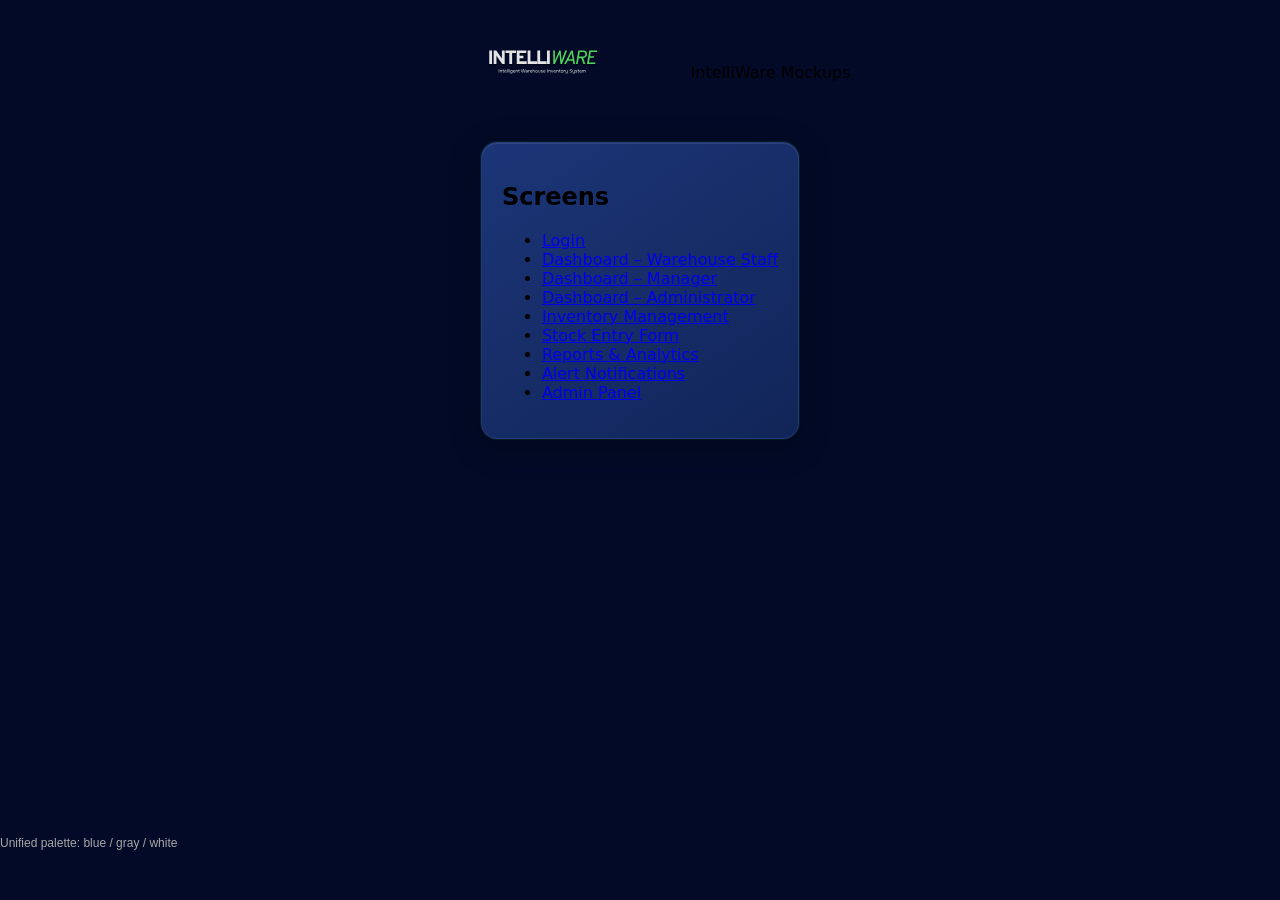
<file: mockups/index.html>
<!doctype html>
<html lang="en">
<head>
	<meta charset="utf-8">
	<meta name="viewport" content="width=device-width, initial-scale=1">
	<title>IntelliWare Mockups</title>
	<link rel="stylesheet" href="../assets/css/styles.css">
</head>
<body>
	<header class="header">
		<div class="brand">
			<img src="../img/logo.svg" alt="Logo" height="28">
			<span>IntelliWare Mockups</span>
		</div>
	</header>
	<main class="container">
		<div class="card">
			<h2>Screens</h2>
			<ul>
				<li><a href="login.html">Login</a></li>
				<li><a href="dashboard_staff.html">Dashboard – Warehouse Staff</a></li>
				<li><a href="dashboard_manager.html">Dashboard – Manager</a></li>
				<li><a href="dashboard_admin.html">Dashboard – Administrator</a></li>
				<li><a href="inventory.html">Inventory Management</a></li>
				<li><a href="stock_entry.html">Stock Entry Form</a></li>
				<li><a href="reports.html">Reports & Analytics</a></li>
				<li><a href="alerts.html">Alert Notifications</a></li>
				<li><a href="admin_panel.html">Admin Panel</a></li>
			</ul>
		</div>
	</main>
	<footer class="footer">Unified palette: blue / gray / white</footer>
</body>
</html>
</file>
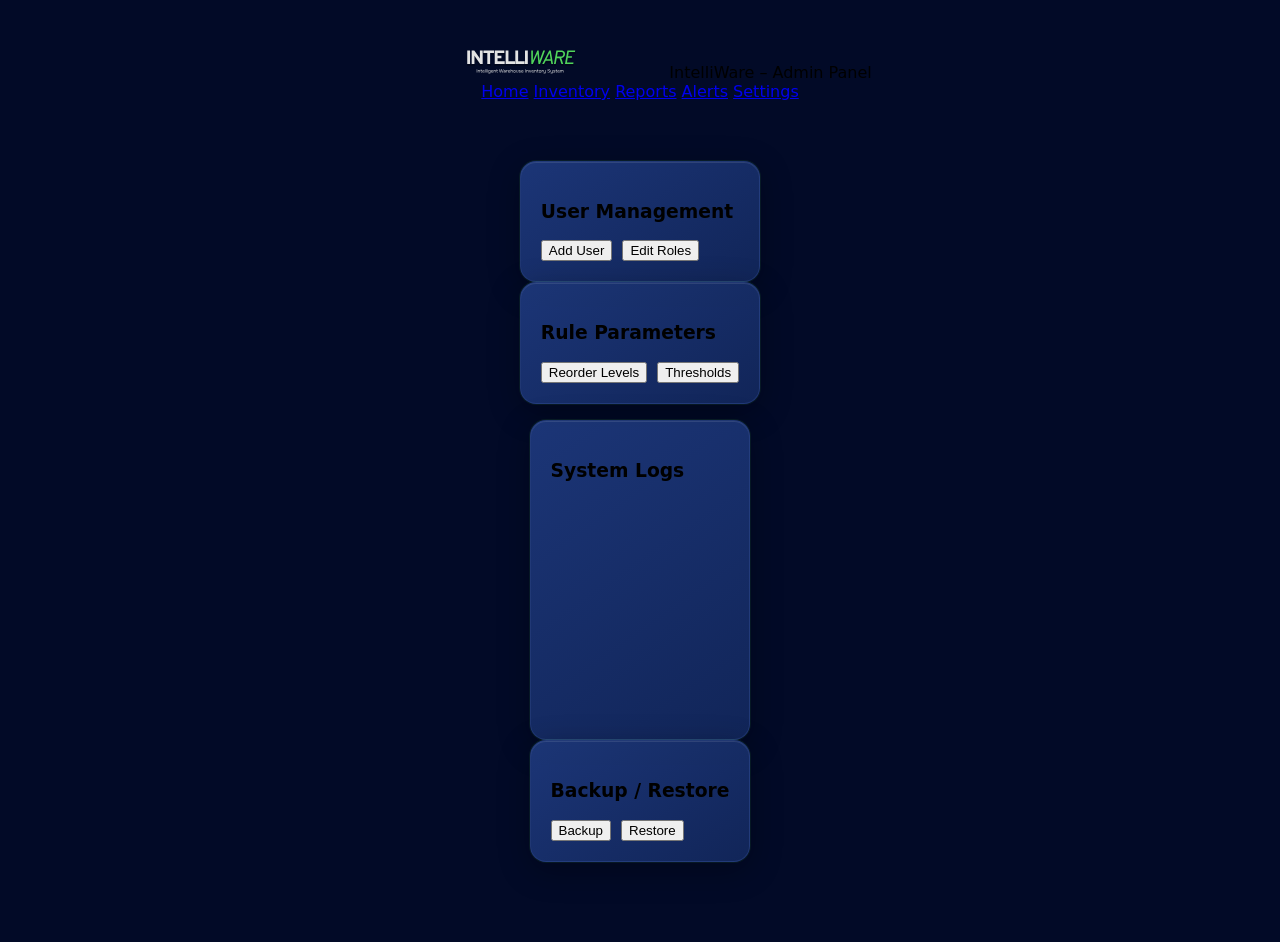
<file: mockups/admin_panel.html>
<!doctype html>
<html lang="en">
<head>
	<meta charset="utf-8">
	<meta name="viewport" content="width=device-width, initial-scale=1">
	<title>Admin Panel</title>
	<link rel="stylesheet" href="../assets/css/styles.css">
</head>
<body>
	<header class="header">
		<div class="brand">
			<img src="../img/logo.svg" alt="Logo" height="28">
			<span>IntelliWare – Admin Panel</span>
		</div>
		<nav class="nav">
			<a href="dashboard_admin.html">Home</a>
			<a href="#">Inventory</a>
			<a href="reports.html">Reports</a>
			<a href="alerts.html">Alerts</a>
			<a class="active" href="#">Settings</a>
		</nav>
	</header>
	<main class="container">
		<section class="grid-2">
			<div class="card">
				<h3>User Management</h3>
				<div style="display:flex; gap:10px;">
					<button class="button">Add User</button>
					<button class="button secondary">Edit Roles</button>
				</div>
			</div>
			<div class="card">
				<h3>Rule Parameters</h3>
				<div style="display:flex; gap:10px;">
					<button class="button">Reorder Levels</button>
					<button class="button secondary">Thresholds</button>
				</div>
			</div>
		</section>
		<section class="grid-2" style="margin-top:16px;">
			<div class="card"><h3>System Logs</h3><div style="height:220px;background:var(--gray-100);"></div></div>
			<div class="card"><h3>Backup / Restore</h3>
				<div style="display:flex; gap:10px;">
					<button class="button">Backup</button>
					<button class="button secondary">Restore</button>
				</div>
			</div>
		</section>
	</main>
</body>
</html>
</file>
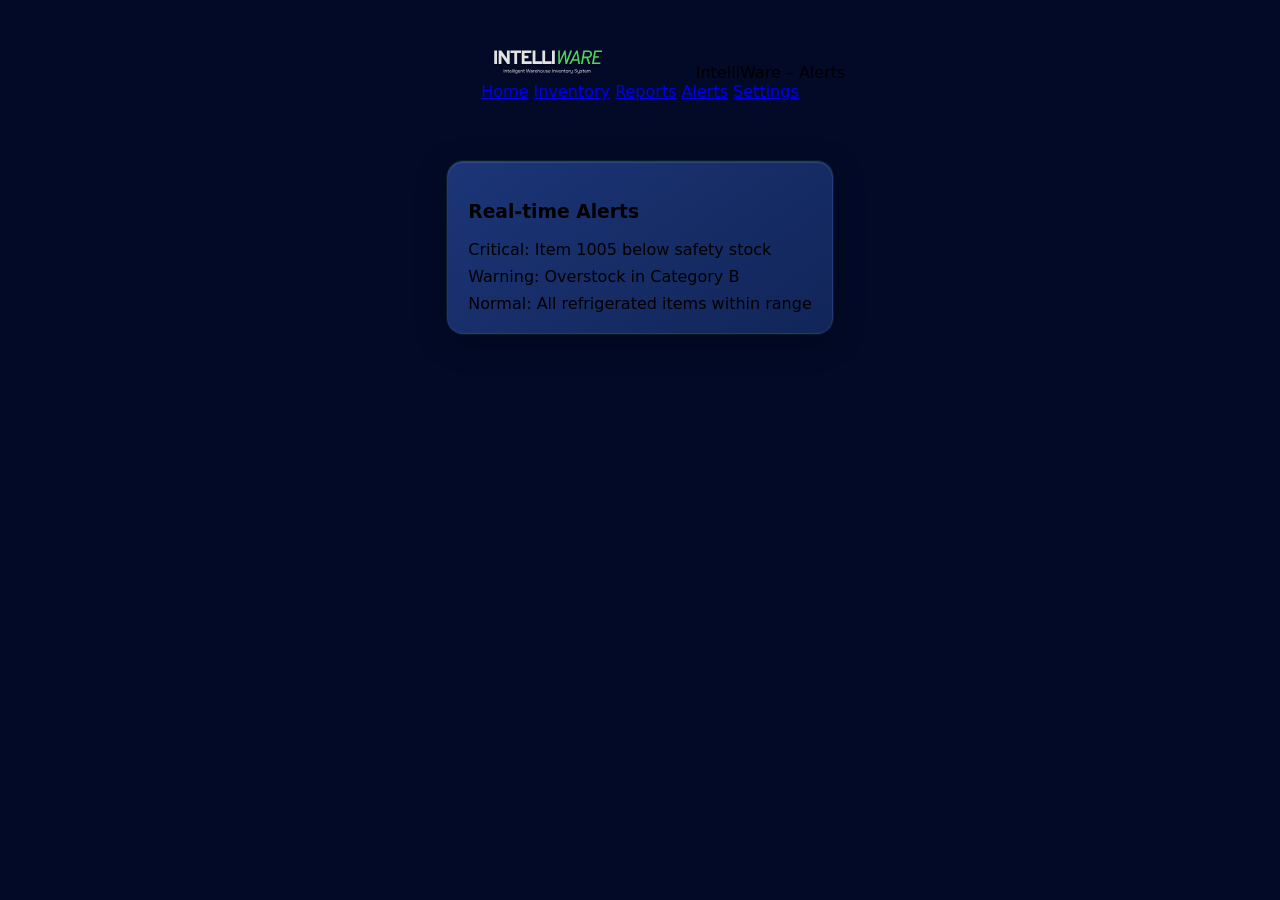
<file: mockups/alerts.html>
<!doctype html>
<html lang="en">
<head>
	<meta charset="utf-8">
	<meta name="viewport" content="width=device-width, initial-scale=1">
	<title>Alert Notifications</title>
	<link rel="stylesheet" href="../assets/css/styles.css">
</head>
<body>
	<header class="header">
		<div class="brand">
			<img src="../img/logo.svg" alt="Logo" height="28">
			<span>IntelliWare – Alerts</span>
		</div>
		<nav class="nav">
			<a href="dashboard_staff.html">Home</a>
			<a href="inventory.html">Inventory</a>
			<a href="reports.html">Reports</a>
			<a class="active" href="#">Alerts</a>
			<a href="#">Settings</a>
		</nav>
	</header>
	<main class="container">
		<div class="card">
			<h3>Real-time Alerts</h3>
			<div class="alert red">Critical: Item 1005 below safety stock</div>
			<div class="alert yellow" style="margin-top:8px;">Warning: Overstock in Category B</div>
			<div class="alert green" style="margin-top:8px;">Normal: All refrigerated items within range</div>
		</div>
	</main>
</body>
</html>
</file>
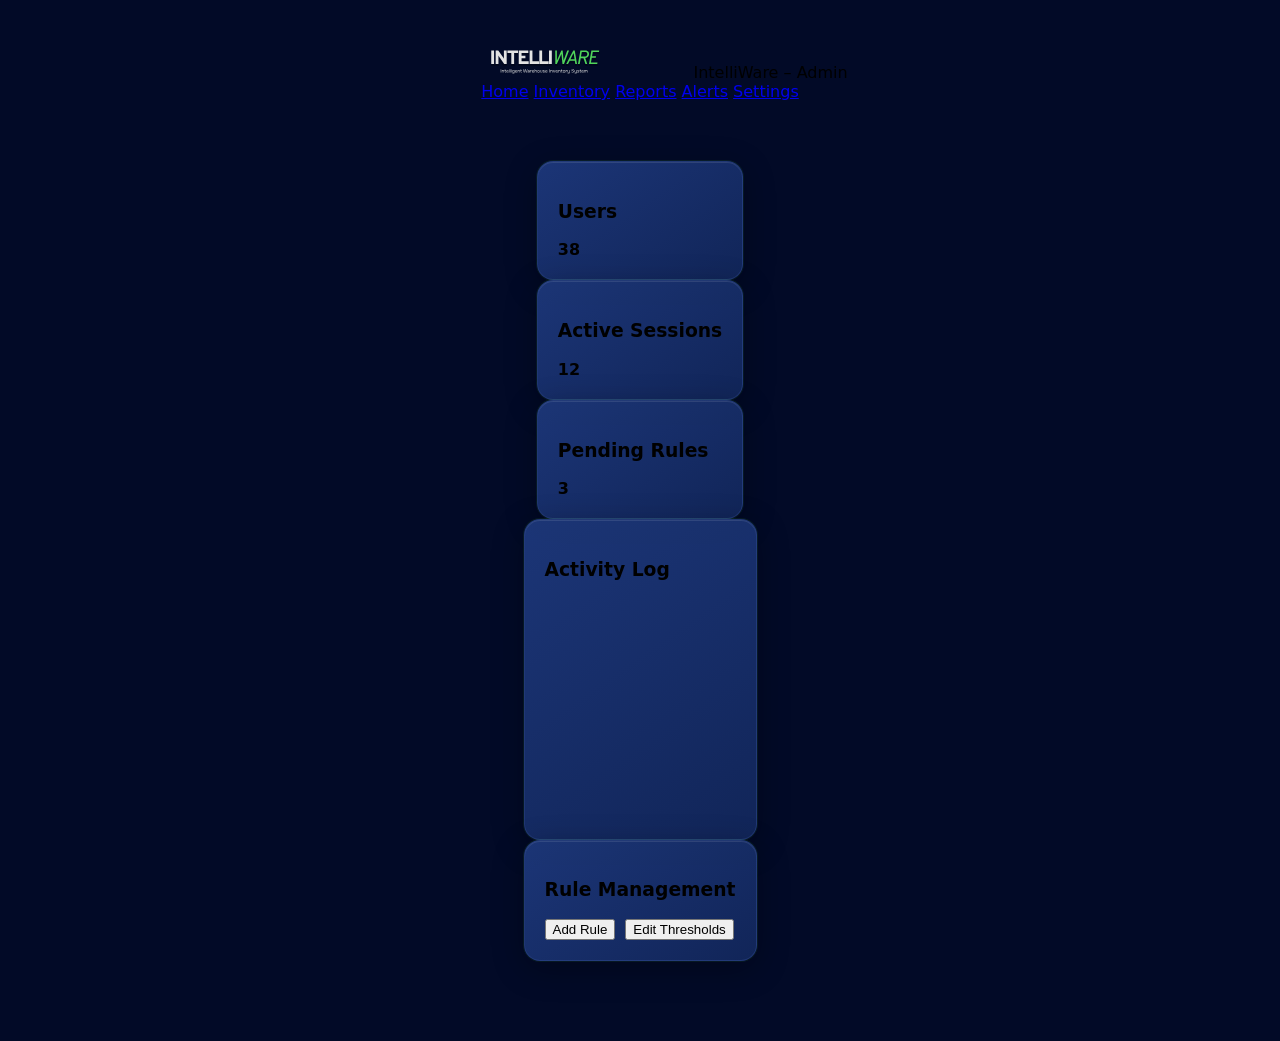
<file: mockups/dashboard_admin.html>
<!doctype html>
<html lang="en">
<head>
	<meta charset="utf-8">
	<meta name="viewport" content="width=device-width, initial-scale=1">
	<title>Dashboard – Admin</title>
	<link rel="stylesheet" href="../assets/css/styles.css">
</head>
<body>
	<header class="header">
		<div class="brand">
			<img src="../img/logo.svg" alt="Logo" height="28">
			<span>IntelliWare – Admin</span>
		</div>
		<nav class="nav">
			<a class="active" href="#">Home</a>
			<a href="#">Inventory</a>
			<a href="#">Reports</a>
			<a href="#">Alerts</a>
			<a href="#">Settings</a>
		</nav>
	</header>
	<main class="container">
		<section class="kpis">
			<div class="card"><h3>Users</h3><strong>38</strong></div>
			<div class="card"><h3>Active Sessions</h3><strong>12</strong></div>
			<div class="card"><h3>Pending Rules</h3><strong>3</strong></div>
		</section>
		<section class="grid-2">
			<div class="card"><h3>Activity Log</h3><div style="height:220px;background:var(--gray-100);"></div></div>
			<div class="card"><h3>Rule Management</h3>
				<div style="display:flex; gap:10px; flex-wrap:wrap;">
					<button class="button">Add Rule</button>
					<button class="button secondary">Edit Thresholds</button>
				</div>
			</div>
		</section>
	</main>
</body>
</html>
</file>
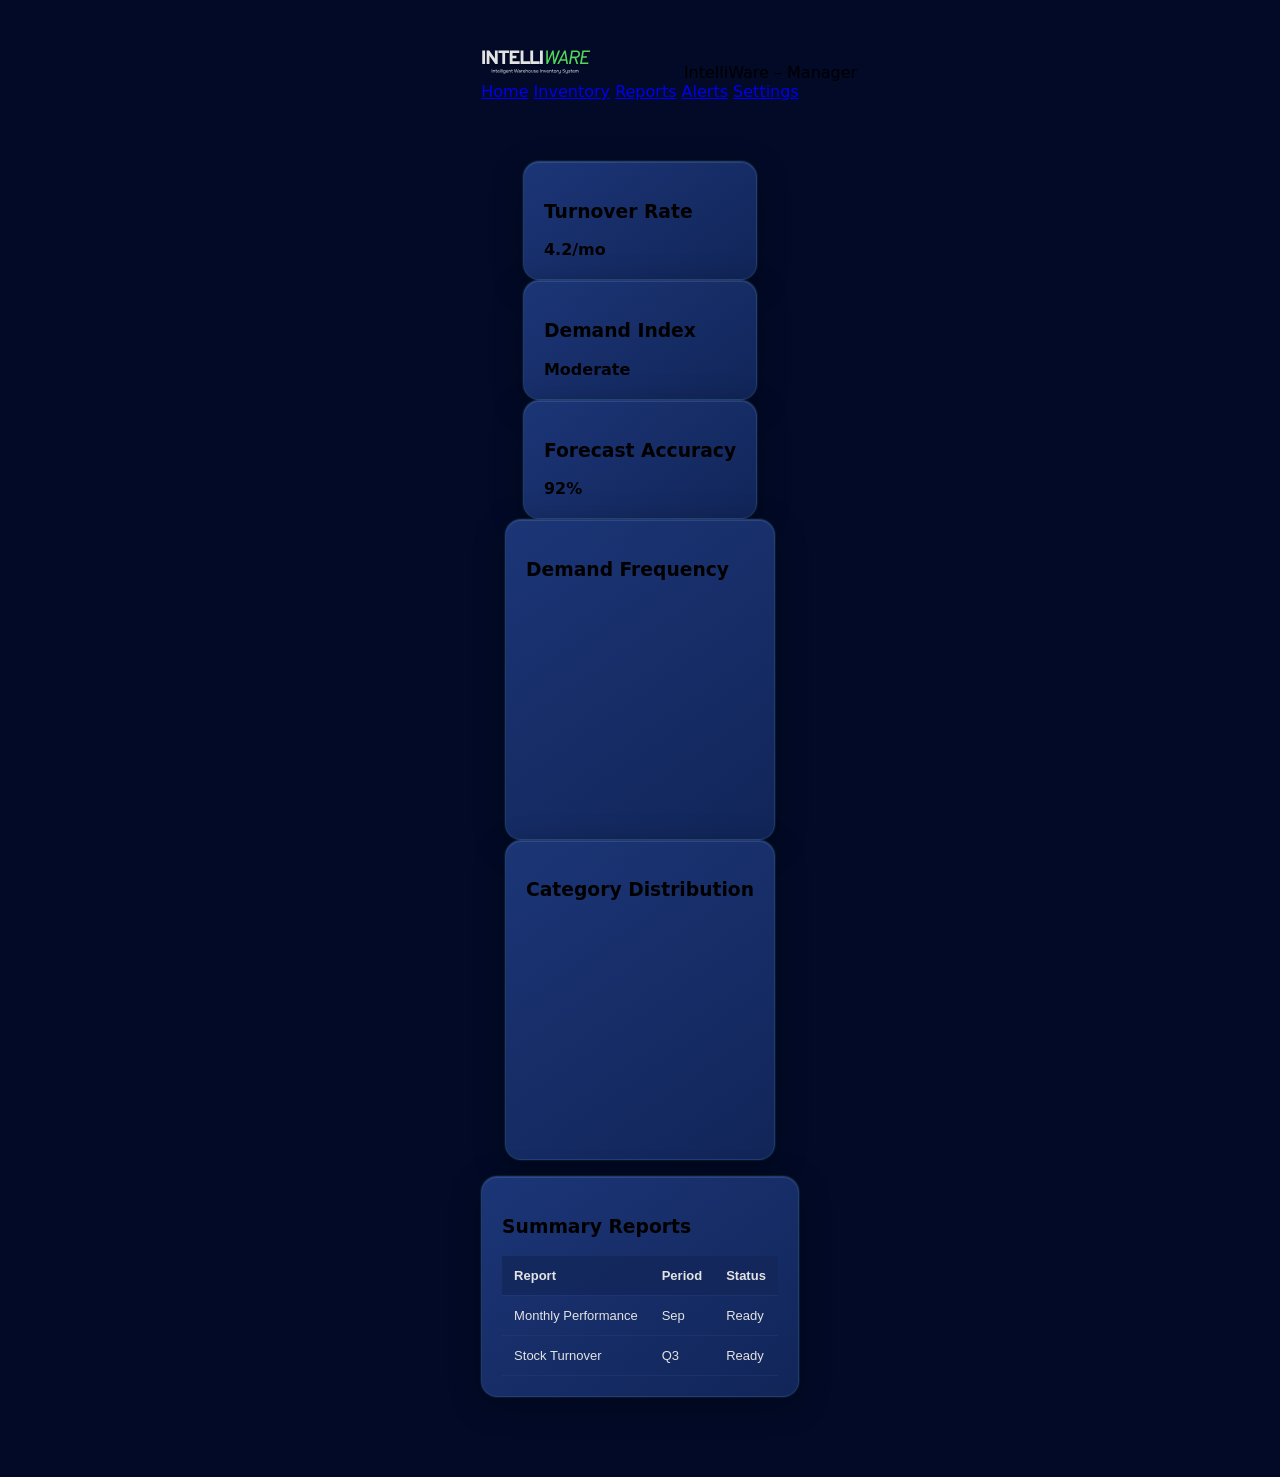
<file: mockups/dashboard_manager.html>
<!doctype html>
<html lang="en">
<head>
	<meta charset="utf-8">
	<meta name="viewport" content="width=device-width, initial-scale=1">
	<title>Dashboard – Manager</title>
	<link rel="stylesheet" href="../assets/css/styles.css">
</head>
<body>
	<header class="header">
		<div class="brand">
			<img src="../img/logo.svg" alt="Logo" height="28">
			<span>IntelliWare – Manager</span>
		</div>
		<nav class="nav">
			<a class="active" href="#">Home</a>
			<a href="#">Inventory</a>
			<a href="#">Reports</a>
			<a href="#">Alerts</a>
			<a href="#">Settings</a>
		</nav>
	</header>
	<main class="container">
		<section class="kpis">
			<div class="card"><h3>Turnover Rate</h3><strong>4.2/mo</strong></div>
			<div class="card"><h3>Demand Index</h3><strong>Moderate</strong></div>
			<div class="card"><h3>Forecast Accuracy</h3><strong>92%</strong></div>
		</section>
		<section class="grid-2">
			<div class="card"><h3>Demand Frequency</h3><div style="height:220px;background:var(--gray-100);"></div></div>
			<div class="card"><h3>Category Distribution</h3><div style="height:220px;background:var(--gray-100);"></div></div>
		</section>
		<section class="card" style="margin-top:16px;">
			<h3>Summary Reports</h3>
			<table class="table">
				<thead><tr><th>Report</th><th>Period</th><th>Status</th></tr></thead>
				<tbody>
					<tr><td>Monthly Performance</td><td>Sep</td><td>Ready</td></tr>
					<tr><td>Stock Turnover</td><td>Q3</td><td>Ready</td></tr>
				</tbody>
			</table>
		</section>
	</main>
</body>
</html>
</file>
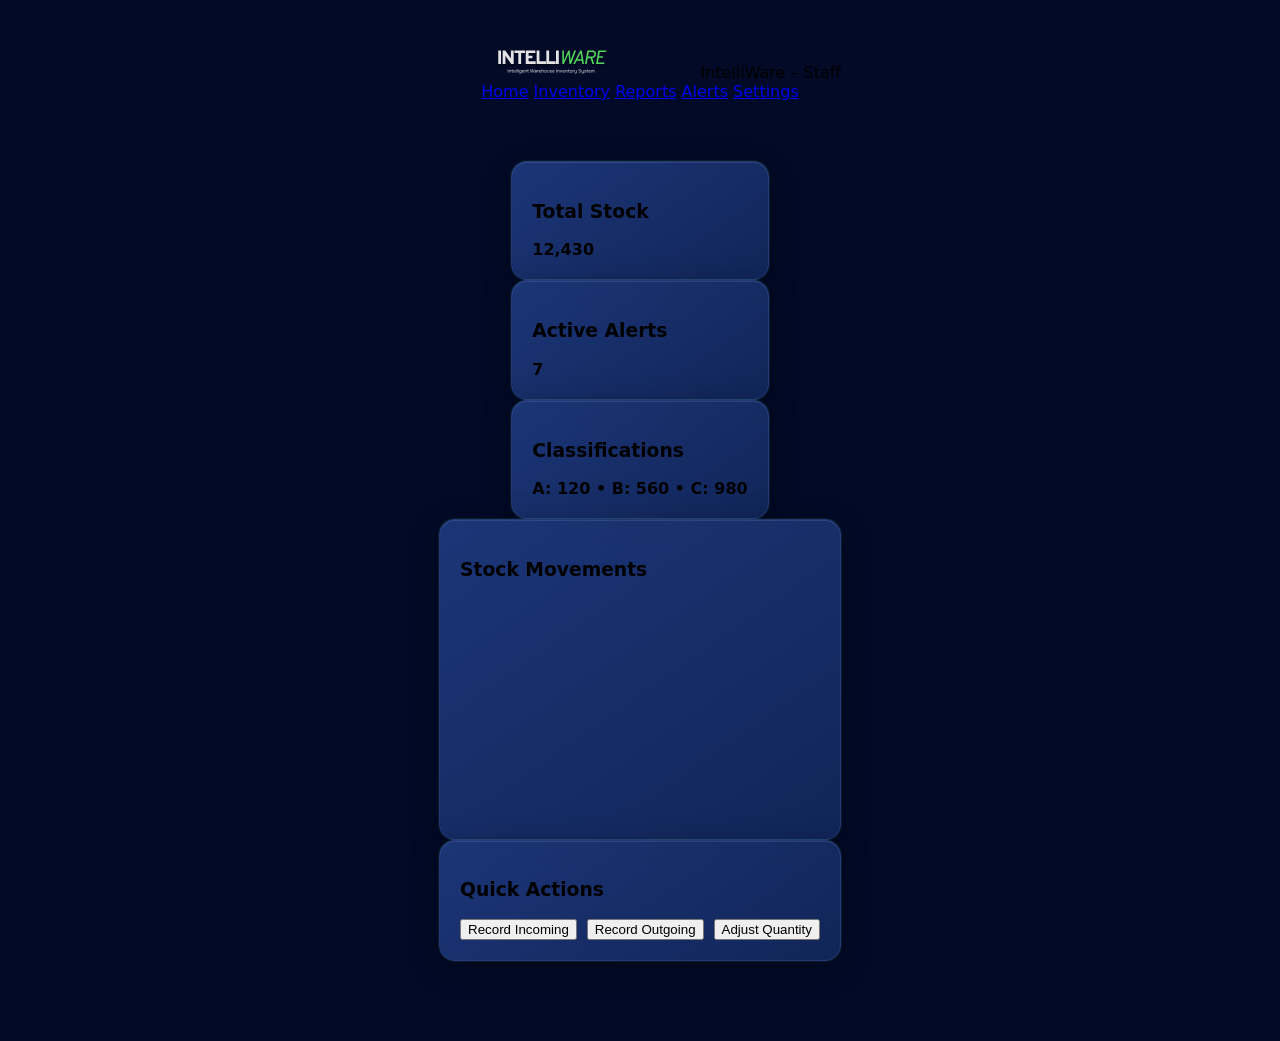
<file: mockups/dashboard_staff.html>
<!doctype html>
<html lang="en">
<head>
	<meta charset="utf-8">
	<meta name="viewport" content="width=device-width, initial-scale=1">
	<title>Dashboard – Staff</title>
	<link rel="stylesheet" href="../assets/css/styles.css">
</head>
<body>
	<header class="header">
		<div class="brand">
			<img src="../img/logo.svg" alt="Logo" height="28">
			<span>IntelliWare – Staff</span>
		</div>
		<nav class="nav">
			<a class="active" href="#">Home</a>
			<a href="#">Inventory</a>
			<a href="#">Reports</a>
			<a href="#">Alerts</a>
			<a href="#">Settings</a>
		</nav>
	</header>
	<main class="container">
		<section class="kpis">
			<div class="card"><h3>Total Stock</h3><strong>12,430</strong></div>
			<div class="card"><h3>Active Alerts</h3><strong>7</strong></div>
			<div class="card"><h3>Classifications</h3><strong>A: 120 • B: 560 • C: 980</strong></div>
		</section>
		<section class="grid-2">
			<div class="card"><h3>Stock Movements</h3><div style="height:220px;background:var(--gray-100);"></div></div>
			<div class="card"><h3>Quick Actions</h3>
				<div style="display:flex; gap:10px; flex-wrap:wrap;">
					<button class="button">Record Incoming</button>
					<button class="button">Record Outgoing</button>
					<button class="button secondary">Adjust Quantity</button>
				</div>
			</div>
		</section>
	</main>
</body>
</html>
</file>
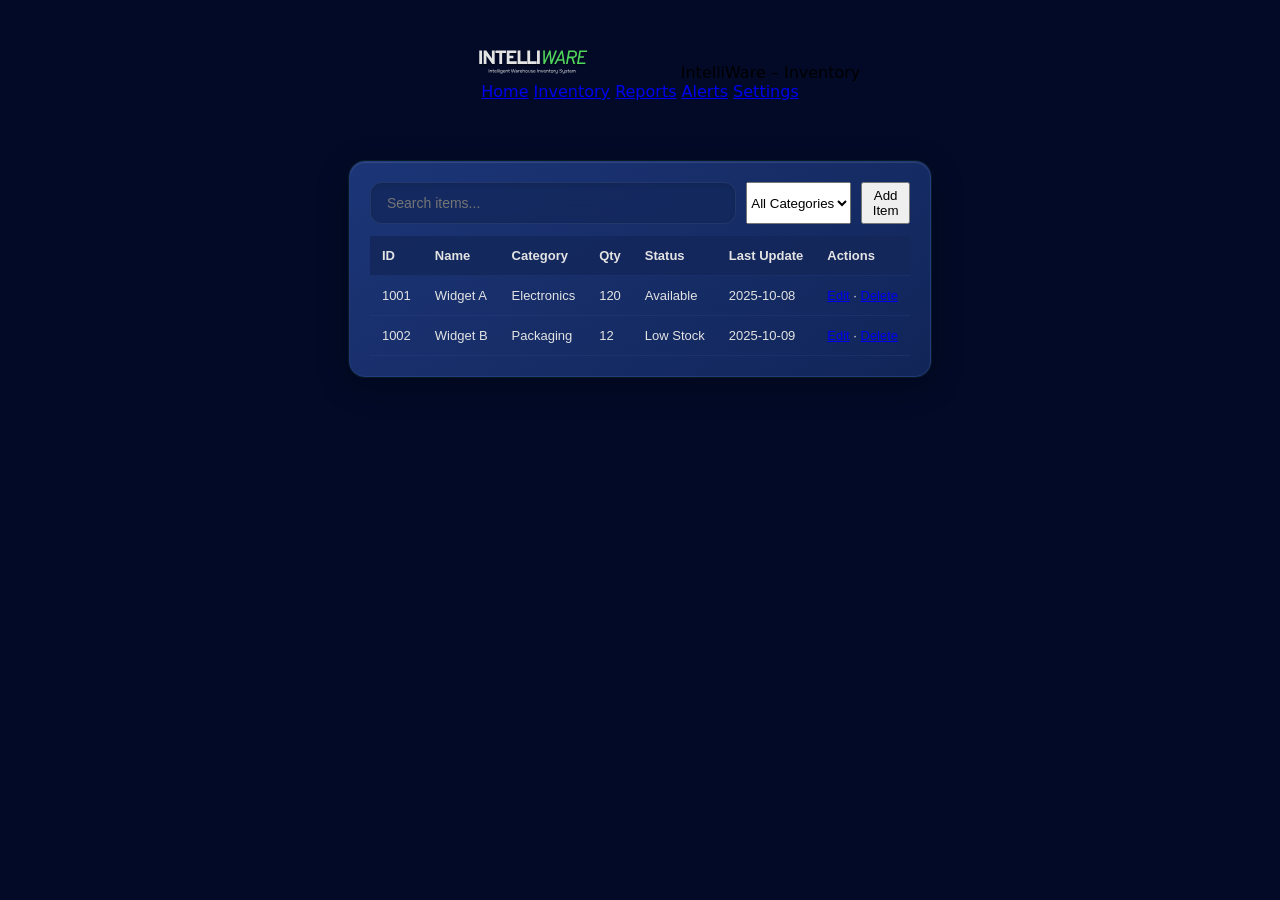
<file: mockups/inventory.html>
<!doctype html>
<html lang="en">
<head>
	<meta charset="utf-8">
	<meta name="viewport" content="width=device-width, initial-scale=1">
	<title>Inventory Management</title>
	<link rel="stylesheet" href="../assets/css/styles.css">
</head>
<body>
	<header class="header">
		<div class="brand">
			<img src="../img/logo.svg" alt="Logo" height="28">
			<span>IntelliWare – Inventory</span>
		</div>
		<nav class="nav">
			<a href="dashboard_staff.html">Home</a>
			<a class="active" href="#">Inventory</a>
			<a href="#">Reports</a>
			<a href="#">Alerts</a>
			<a href="#">Settings</a>
		</nav>
	</header>
	<main class="container">
		<div class="card">
			<div style="display:flex; gap:10px; margin-bottom:12px;">
				<input class="input" placeholder="Search items...">
				<select>
					<option>All Categories</option>
					<option>Electronics</option>
					<option>Packaging</option>
				</select>
				<button class="button">Add Item</button>
			</div>
			<table class="table">
				<thead><tr><th>ID</th><th>Name</th><th>Category</th><th>Qty</th><th>Status</th><th>Last Update</th><th>Actions</th></tr></thead>
				<tbody>
					<tr><td>1001</td><td>Widget A</td><td>Electronics</td><td>120</td><td>Available</td><td>2025-10-08</td><td><a href="stock_entry.html">Edit</a> · <a href="#">Delete</a></td></tr>
					<tr><td>1002</td><td>Widget B</td><td>Packaging</td><td>12</td><td>Low Stock</td><td>2025-10-09</td><td><a href="stock_entry.html">Edit</a> · <a href="#">Delete</a></td></tr>
				</tbody>
			</table>
		</div>
	</main>
</body>
</html>
</file>
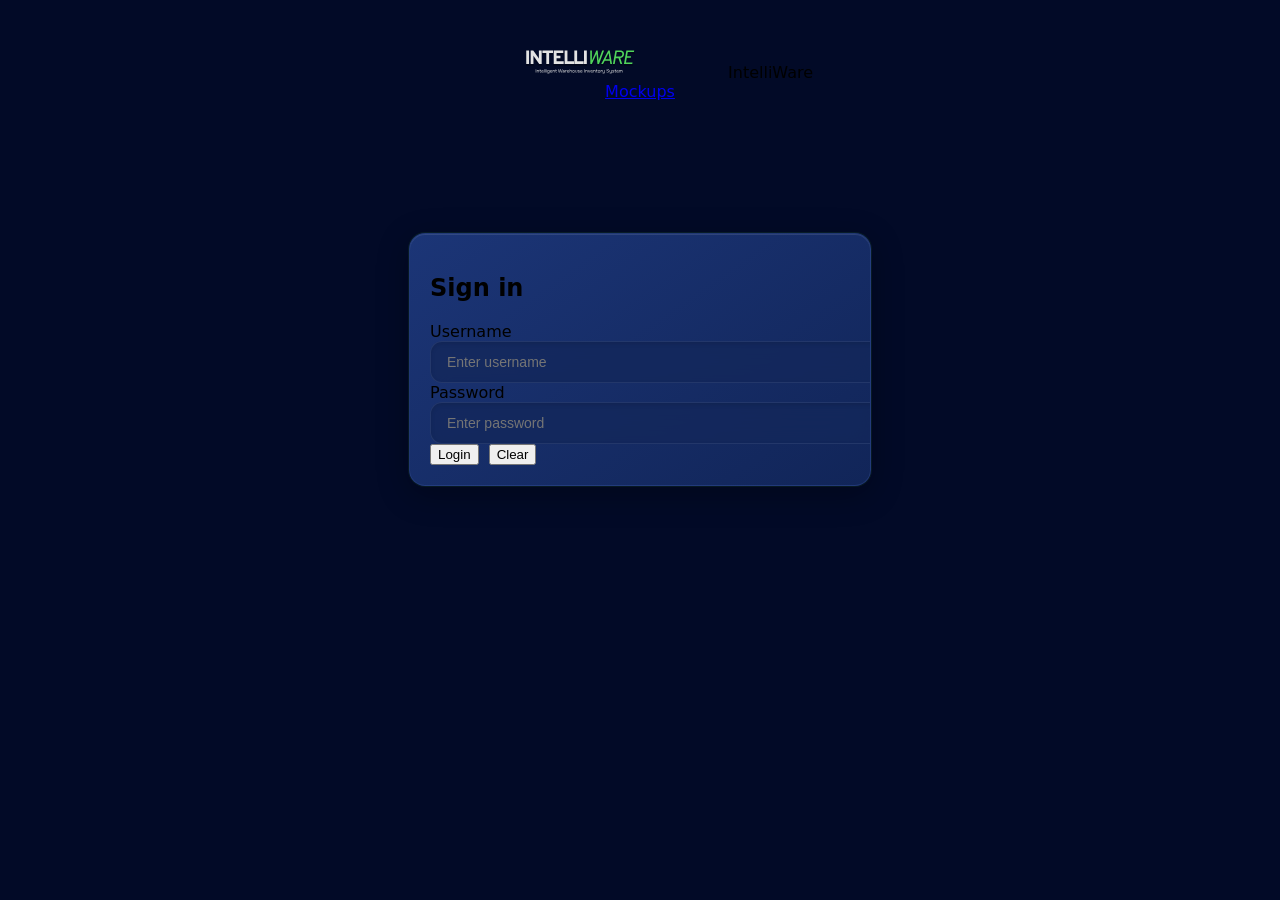
<file: mockups/login.html>
<!doctype html>
<html lang="en">
<head>
	<meta charset="utf-8">
	<meta name="viewport" content="width=device-width, initial-scale=1">
	<title>Login – IntelliWare</title>
	<link rel="stylesheet" href="../assets/css/styles.css">
	<style>
		.login-wrap { max-width: 420px; margin: 8vh auto; }
	</style>
</head>
<body>
	<header class="header">
		<div class="brand">
			<img src="../img/logo.svg" alt="Logo" height="28">
			<span>IntelliWare</span>
		</div>
		<nav class="nav"><a href="index.html">Mockups</a></nav>
	</header>
	<main class="container">
		<div class="card login-wrap">
			<h2>Sign in</h2>
			<div class="form-grid">
				<label class="full">Username
					<input class="input" type="text" placeholder="Enter username">
				</label>
				<label class="full">Password
					<input class="input" type="password" placeholder="Enter password">
				</label>
				<div class="full" style="display:flex; gap:10px;">
					<button class="button">Login</button>
					<button class="button secondary" type="button">Clear</button>
				</div>
				<div class="full alert red" style="display:none;">Invalid credentials</div>
			</div>
		</div>
	</main>
</body>
</html>
</file>
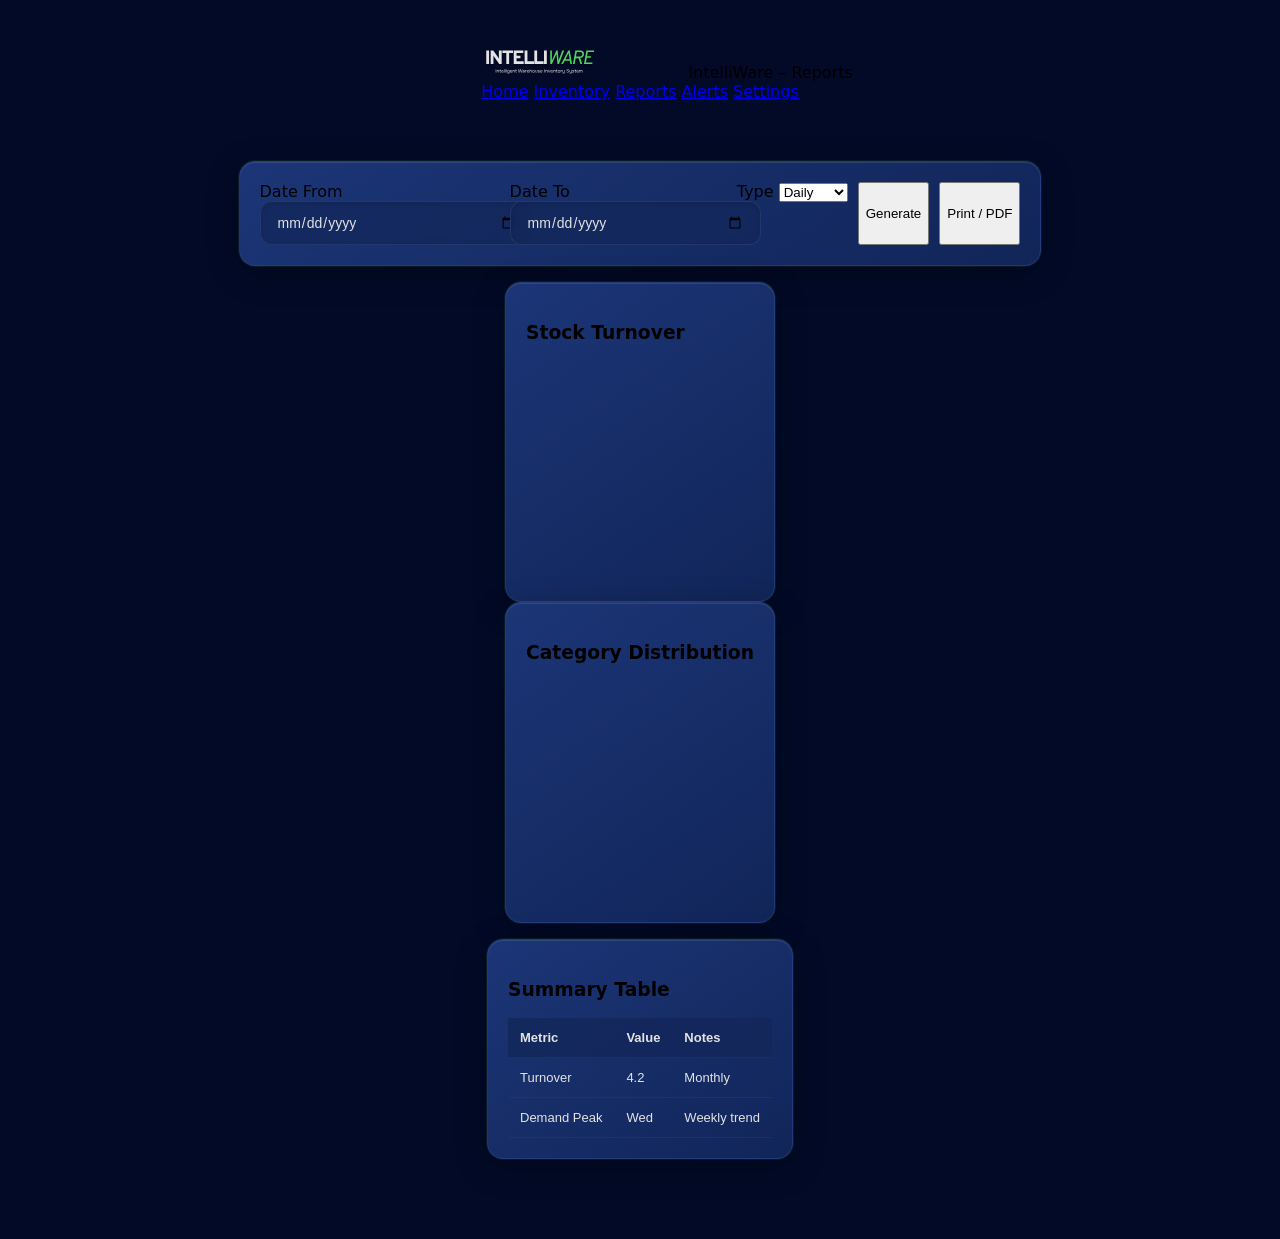
<file: mockups/reports.html>
<!doctype html>
<html lang="en">
<head>
	<meta charset="utf-8">
	<meta name="viewport" content="width=device-width, initial-scale=1">
	<title>Reports & Analytics</title>
	<link rel="stylesheet" href="../assets/css/styles.css">
</head>
<body>
	<header class="header">
		<div class="brand">
			<img src="../img/logo.svg" alt="Logo" height="28">
			<span>IntelliWare – Reports</span>
		</div>
		<nav class="nav">
			<a href="dashboard_manager.html">Home</a>
			<a href="inventory.html">Inventory</a>
			<a class="active" href="#">Reports</a>
			<a href="#">Alerts</a>
			<a href="#">Settings</a>
		</nav>
	</header>
	<main class="container">
		<div class="card" style="margin-bottom:16px;">
			<div style="display:flex; gap:10px; flex-wrap:wrap;">
				<label>Date From
					<input class="input" type="date">
				</label>
				<label>Date To
					<input class="input" type="date">
				</label>
				<label>Type
					<select>
						<option>Daily</option>
						<option>Weekly</option>
						<option>Monthly</option>
					</select>
				</label>
				<button class="button">Generate</button>
				<button class="button secondary">Print / PDF</button>
			</div>
		</div>
		<section class="grid-2">
			<div class="card"><h3>Stock Turnover</h3><div style="height:220px;background:var(--gray-100);"></div></div>
			<div class="card"><h3>Category Distribution</h3><div style="height:220px;background:var(--gray-100);"></div></div>
		</section>
		<section class="card" style="margin-top:16px;">
			<h3>Summary Table</h3>
			<table class="table">
				<thead><tr><th>Metric</th><th>Value</th><th>Notes</th></tr></thead>
				<tbody>
					<tr><td>Turnover</td><td>4.2</td><td>Monthly</td></tr>
					<tr><td>Demand Peak</td><td>Wed</td><td>Weekly trend</td></tr>
				</tbody>
			</table>
		</section>
	</main>
</body>
</html>
</file>
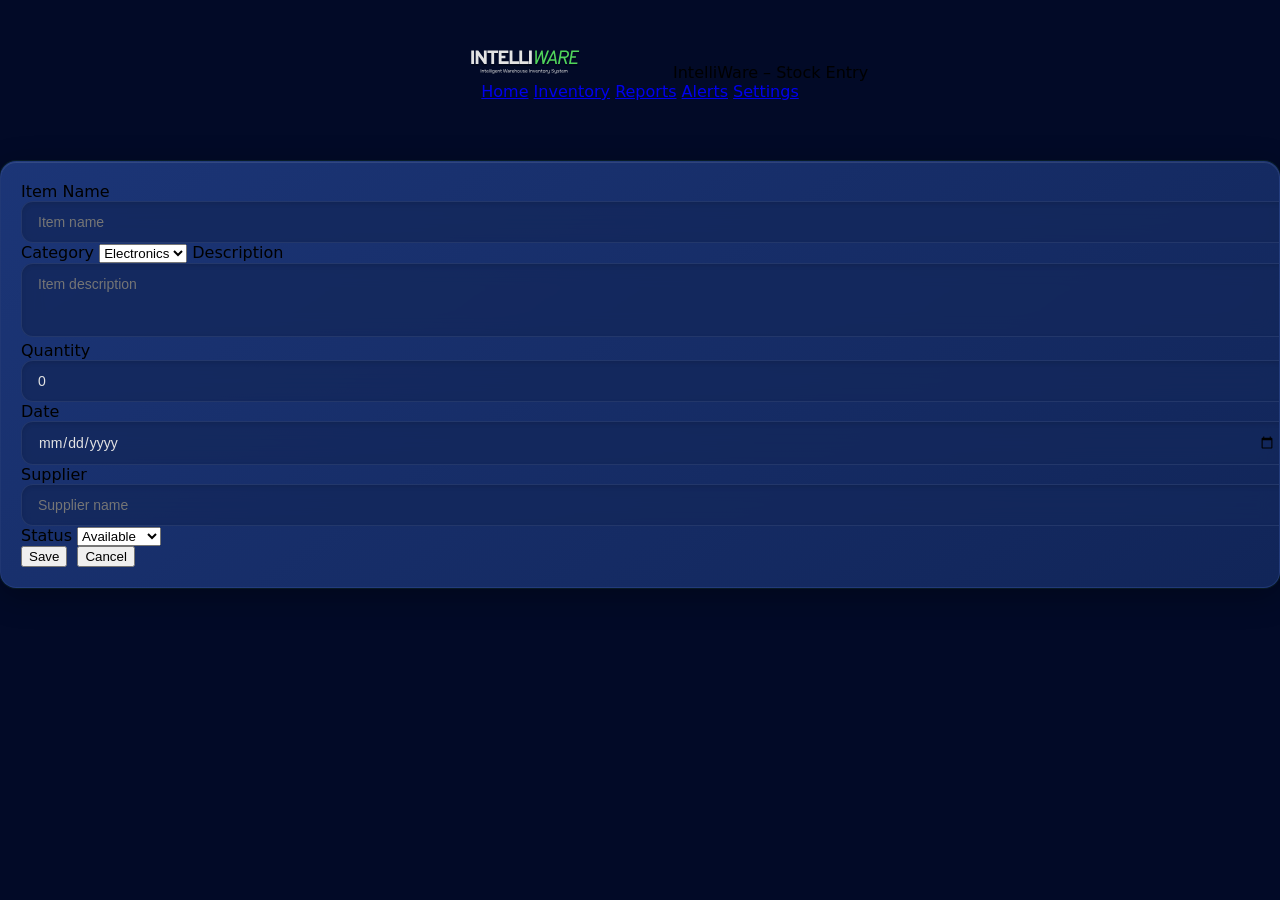
<file: mockups/stock_entry.html>
<!doctype html>
<html lang="en">
<head>
	<meta charset="utf-8">
	<meta name="viewport" content="width=device-width, initial-scale=1">
	<title>Stock Entry</title>
	<link rel="stylesheet" href="../assets/css/styles.css">
</head>
<body>
	<header class="header">
		<div class="brand">
			<img src="../img/logo.svg" alt="Logo" height="28">
			<span>IntelliWare – Stock Entry</span>
		</div>
		<nav class="nav">
			<a href="dashboard_staff.html">Home</a>
			<a class="active" href="#">Inventory</a>
			<a href="#">Reports</a>
			<a href="#">Alerts</a>
			<a href="#">Settings</a>
		</nav>
	</header>
	<main class="container">
		<form class="card form-grid">
			<label>Item Name
				<input class="input" type="text" placeholder="Item name" required>
			</label>
			<label>Category
				<select>
					<option>Electronics</option>
					<option>Packaging</option>
				</select>
			</label>
			<label class="full">Description
				<textarea class="input" rows="3" placeholder="Item description"></textarea>
			</label>
			<label>Quantity
				<input class="input" type="number" min="0" value="0">
			</label>
			<label>Date
				<input class="input" type="date">
			</label>
			<label>Supplier
				<input class="input" type="text" placeholder="Supplier name">
			</label>
			<label>Status
				<select>
					<option>Available</option>
					<option>Low Stock</option>
					<option>Overstock</option>
				</select>
			</label>
			<div class="full" style="display:flex; gap:10px;">
				<button class="button" type="submit">Save</button>
				<button class="button secondary" type="reset">Cancel</button>
			</div>
		</form>
	</main>
</body>
</html>
</file>
<file: assets/css/styles.css>
.signinbox hr {
    border: none;
    border-top: 0.2px solid #2f4b91; 
  
    width: 100%;
}

/* Layout & Base Body — theme aware without flashes */
body {
    display: flex;
    flex-direction: column;
    min-height: 100vh;
    margin: 0;
    background: var(--iw-bg-shell, #020A27);
    position: relative;
}

body.iw-body-shell {
    background: var(--iw-bg-shell, #020A27) !important;
    background-color: var(--iw-bg-shell, #020A27) !important;
    animation: none !important;
}

body.iw-body-shell::before {
    display: none !important;
}

[data-theme="light"] body,
html[data-theme="light"] body {
    background: var(--iw-bg-shell, #EDF4FB) !important;
    background-color: var(--iw-bg-shell, #EDF4FB) !important;
    animation: none !important;
}

[data-theme="light"] body::before,
html[data-theme="light"] body::before {
    display: none !important;
}

/* Standalone Auth/Signin background */
body.auth-page,
.signin-body {
    background: linear-gradient(135deg, #0f0f23 0%, #1a1a2e 25%, #16213e 50%, #0f0f23 75%, #1a1a2e 100%);
    background-size: 400% 400%;
    background-repeat: no-repeat;
    background-attachment: fixed;
    animation: gradientShift 15s ease infinite;
}

body.auth-page::before,
.signin-body::before {
    content: '';
    position: fixed;
    top: 0;
    left: 0;
    width: 100%;
    height: 100%;
    background: 
        radial-gradient(circle at 20% 20%, rgba(81, 213, 90, 0.1) 0%, transparent 50%),
        radial-gradient(circle at 80% 80%, rgba(96, 165, 250, 0.1) 0%, transparent 50%),
        radial-gradient(circle at 40% 60%, rgba(139, 92, 246, 0.1) 0%, transparent 50%);
    pointer-events: none;
    z-index: -1;
}

@keyframes gradientShift {
    0% { background-position: 0% 50%; }
    50% { background-position: 100% 50%; }
    100% { background-position: 0% 50%; }
}

.fade-in {
    animation: fadeIn 2s ease-in-out;
    animation-fill-mode: both;
}



.signintitle,
.signinbox {
   
    text-align: center;
    text-shadow: 0 0 3px 3px #3d9743;
   
}


.footer hr {
    border: none;
    border-top: 0.2px solid #314f9b; 
    margin: 10px auto;
    width: 80%;
}

.footer {
    position: fixed;
    bottom: 40px;
   
    text-align: center;
    font-family: "Overpass", sans-serif;
    font-weight: 200;
    font-size: 12px;
    color: rgb(168, 168, 168);
    padding: 10px 0;
  
}


.footer a {
    color: rgb(168, 168, 168);
    margin: 0 5px; 
    text-decoration: none;
}

.footer a:hover {
    text-decoration: underline;
}

.container img {
    width: clamp(380px, 20%, 20%);
}

@keyframes fadeIn {
    from {
      opacity: 0;
    }
    to {
      opacity: 1;
    }
  }


.cmstitle {
    animation-fill-mode: both;
    animation: fadeIn 2s ease-in-out;
    font-family: "Onest", sans-serif;
    font-weight: 400;
    font-size: clamp(12px, 0.8vw, 0.9rem);
    color: #E3E3E3;
    width: 100%;
}

.signupbox2,
.signinbox {
    box-shadow: 0 0 20px 2px #304374;
    padding-left: clamp(20px, 2vw, 10px);
    padding-right: clamp(20px, 2vw, 10px);
    border-radius: 10px;
    background-color: #1D387B;
    width: clamp(300px, 20vw, 300px);
    height: auto;
    border: 0.5px solid #3d74ff;

}

.signintitle {
    color: #E3E3E3;
    font-size: clamp(25px, 0.5vw, 0.5rem);
    font-family: "Overpass", sans-serif;
    position: fixed;
    transform: translate(0, -300px);
    font-weight: 600;
    width: 100%;
}

.tfieldname {
    
    text-align: left;
    font-family: "Onest", sans-serif;
    font-weight: 500;
    color: #E3E3E3;
    margin-bottom: 5px;  
    margin-top: 15px;  
    font-size: clamp(12px, 1.5vw, 12px);
    width: auto;
}

.new-user-line {
    display: flex;
    justify-content: center;
    align-items: center;
    gap: 5px;
    margin-top: 8px;
    font-family: "Onest", sans-serif;
    font-size: clamp(12px, 1.5vw, 12px);
    color: #E3E3E3;
    padding-bottom: 8px;
}

.new-user-line .reglink a {
    color: #51D55A;
    text-decoration: none;
    font-weight: 500;
   
}

.new-user-line .reglink a:hover {
    text-decoration: underline;
}

.fieldrow {
    display: flex;
    justify-content: space-between; 
    align-items: center; 
    width: 100%; 
    margin: 0 auto; 
    
}

.aligned-fields {
    width: 100%; 
    display: flex;
    justify-content: space-between;
    gap: 20px;
}



.forgotpass {
    text-align: right;
    font-size: 10px;       
    font-family: "Onest", sans-serif;
    font-weight: 500;
    color: #E3E3E3;
    margin-bottom: 5px;  
    margin-top: 15px;  
}

.forgotpass a {
    font-weight: 300;
    color: #51D55A;
    text-decoration: none;
    font-size: clamp(12px, 1.5vw, 12px);
}

.forgotpass a:hover {
    text-decoration: underline;
}

.tf {
    display: flex;
    justify-content: center;
    align-items: center;
    margin-top: 5px;
    flex-direction: column;

    
}

.tf input {
    box-shadow: inset 0 2px 2px 2px rgba(0, 0, 0, 0.2);
    color: white;
    background-color: #13275B;
    width: 100%;
    padding: 10px;
    border-radius: 5px;
    border: 1px solid #304374;
    font-family: "Onest", sans-serif;
    box-sizing: border-box;
}

.tf input:focus {
    outline: none;
    box-shadow: 0 0 0 1px #51D55A; 
}

.btnlogin {
    border: 0.2px solid transparent;
    font-family: "Onest", sans-serif;
    font-size: 12px;
    font-weight: 500;
    color: white;
    border-radius: 5px;
    background-color: #51D55A;
    justify-content: center;
    align-items: center;
    width: 100%;
    padding: 10px;
    margin-bottom: 10px;
    box-shadow: 0 4px 8px rgba(0, 0, 0, 0.2);
    transition: background-color 0.3s ease, transform 0.2s ease;
}

.btnlogin:hover {
    cursor: pointer;
    background-color: #3d9743;
    border: 0.2px solid #51D55A;
    transform: scale(1.02);
}

.btnlogin:active {
    background-color: #3ea147;
    transform: scale(0.98);
}


.onest-regular {
    font-family: "Onest", sans-serif;
    font-optical-sizing: auto;
    font-weight: 400;
    font-style: normal;
}

.onest-medium {
    font-family: "Onest", sans-serif;
    font-optical-sizing: auto;
    font-weight: 500;
    font-style: normal;
}

.onest-light {
    font-family: "Onest", sans-serif;
    font-optical-sizing: auto;
    font-weight: 300;
    font-style: normal;
}

.overpass-semibold {
    font-family: "Overpass", sans-serif;
    font-optical-sizing: auto;
    font-weight: 600;
    font-style: normal;
}

.signupbox2 h3,
.signinbox h3 {
    font-family: "Overpass", sans-serif;
    color: #E3E3E3;
    font-size: 20px;
    margin-bottom: 5px;
  }

.signupbox2 .subtext,  
.signinbox .subtext {
    font-family: "Onest", sans-serif;
    font-size: clamp(12px, 1.2vw, 12px);
    color: #67e78c;
    margin-bottom: 10px;
  }

.signupbox2 h3,
.signupbox2 .subtext,
.signinbox h3,
.signinbox .subtext {

    text-align: left;
}


.header {
    margin-top: 50px;
    position: relative;
    width: 100%;
    text-align: center;
    margin-bottom: 20px;
}

.header img {
    width: clamp(250px, 20%, 300px);
    animation: fadeIn 2s ease-in-out;
}

.cmstitle {
    animation: fadeIn 2s ease-in-out;
    font-family: "Onest", sans-serif;
    font-weight: 400;
    font-size: clamp(14px, 0.8vw, 0.9rem);
    color: #E3E3E3;
    margin-top: 5px;
}

.container {
    flex: 1;
    display: flex;
    flex-direction: column;
    align-items: center;
    justify-content: flex-start; 
    padding-top: 40px; 
    padding-bottom: 80px;
}

.gender-options {
    display: flex;
    gap: 15px;
    margin-top: 10px;
 
}


.radio-wrap {
    position: relative;
    cursor: pointer;
  }

.radio-wrap input[type="radio"] {
    display: none; 
    
  }


.radio-label {
    display: flex;
    padding: 8px 14px;
    border-radius: 12px;
    background-color: #13275B;
    color: white;
    transition: 0.3s ease;
    border: 1px solid transparent;
    font-size: clamp(12px, 1.5vw, 12px);
    font-family: "Onest", sans-serif;
  }
  
  .radio-wrap:hover .radio-label {
    background-color: #1a3373;
    border-color: #51D55A;
    color: #51D55A;
  }
  
  .radio-wrap input[type="radio"]:checked + .radio-label {
    background-color: #51D55A;
    color: black;
    font-weight: 500;
    font-size: clamp(12px, 1.5vw, 12px);
    font-family: "Onest", sans-serif;
  }


  .faculty-join {
    display: flex;
    align-items: center;
    justify-content: center;
}

  .btnjoin {
    border: 0.2px solid transparent;
    font-family: "Onest", sans-serif;
    font-weight: 500;
    color: white;
    border-radius: 5px;
    background-color: #51D55A;
    padding: 10px 18px;
    cursor: pointer;
    font-size: clamp(12px, 1.5vw, 14px);
    box-shadow: 0 4px 8px rgba(0, 0, 0, 0.2);
    transition: background-color 0.3s ease, transform 0.2s ease;
}



.btnjoin:hover {
    background-color: #4bc052;
    transform: scale(1.02);
    color: #1a3373;
}

.btnjoin:active {
    background-color: #3ea147;
    transform: scale(0.98);
}


/* ============================================================
   GLOBAL TOAST & VALIDATION SYSTEM
   Harmonized to Login Page Position & Color-Coded Validation:
   Error = Red (#ef4444) | Success = Green (#51D55A)
   Position: Fixed Bottom-Center (bottom: 30px; left: 50%)
   ============================================================ */
#toast-container {
    position: fixed;
    bottom: 30px;
    left: 50%;
    transform: translateX(-50%) translateY(20px);
    padding: 10px 22px;
    border-radius: 9999px;
    font-family: 'Onest', sans-serif;
    font-size: 13.5px;
    font-weight: 600;
    z-index: 100005;
    display: inline-flex !important;
    flex-direction: row !important;
    flex-wrap: nowrap !important;
    align-items: center !important;
    justify-content: center !important;
    gap: 10px;
    opacity: 0;
    visibility: hidden;
    transition: all 0.3s cubic-bezier(0.4, 0, 0.2, 1);
    backdrop-filter: blur(12px);
    -webkit-backdrop-filter: blur(12px);
    box-shadow: 0 10px 30px rgba(0, 0, 0, 0.45);
    pointer-events: auto;
    width: auto !important;
    max-width: min(92vw, 680px) !important;
    height: auto !important;
    white-space: nowrap !important;
    color: #ffffff;
    box-sizing: border-box;
}

#toast-container.show {
    visibility: visible;
    opacity: 1;
    transform: translateX(-50%) translateY(0);
}

/* Error: Color-Coded RED */
#toast-container.error {
    background: rgba(45, 12, 18, 0.95);
    border: 1.5px solid #ef4444;
    color: #fee2e2;
    box-shadow: 0 10px 30px rgba(239, 68, 68, 0.25);
}

/* Success: Color-Coded GREEN */
#toast-container.success {
    background: rgba(6, 44, 28, 0.95);
    border: 1.5px solid #51D55A;
    color: #d1fae5;
    box-shadow: 0 10px 30px rgba(81, 213, 90, 0.25);
}

/* Warning: Color-Coded AMBER */
#toast-container.warning {
    background: rgba(55, 35, 10, 0.95);
    border: 1.5px solid #fbbf24;
    color: #fef3c7;
    box-shadow: 0 10px 30px rgba(251, 191, 36, 0.25);
}

/* Info: Color-Coded BLUE */
#toast-container.info {
    background: rgba(16, 36, 75, 0.95);
    border: 1.5px solid #60a5fa;
    color: #dbeafe;
    box-shadow: 0 10px 30px rgba(96, 165, 250, 0.25);
}

/* Light Theme Overrides for Toasts */
[data-theme="light"] #toast-container {
    background: #FFFFFF !important;
    border-color: #D6E2F2 !important;
    box-shadow: 0 8px 30px rgba(20, 80, 158, 0.18), 0 0 0 1px rgba(20, 80, 158, 0.08) !important;
    color: #0B1526 !important;
}

[data-theme="light"] #toast-container.error {
    background: #fef2f2 !important;
    border-color: #ef4444 !important;
    color: #991b1b !important;
    box-shadow: 0 10px 25px rgba(239, 68, 68, 0.15) !important;
}

[data-theme="light"] #toast-container.success {
    background: #f0fdf4 !important;
    border-color: #22c55e !important;
    color: #166534 !important;
    box-shadow: 0 10px 25px rgba(34, 197, 94, 0.15) !important;
}

[data-theme="light"] #toast-container.warning {
    background: #fffbeb !important;
    border-color: #f59e0b !important;
    color: #92400e !important;
    box-shadow: 0 10px 25px rgba(245, 158, 11, 0.15) !important;
}

[data-theme="light"] #toast-container.info {
    background: #eff6ff !important;
    border-color: #3b82f6 !important;
    color: #1e40af !important;
    box-shadow: 0 10px 25px rgba(59, 130, 246, 0.15) !important;
}

#toast-icon {
    display: inline-flex !important;
    align-items: center !important;
    justify-content: center !important;
    width: 20px !important;
    height: 20px !important;
    min-width: 20px !important;
    min-height: 20px !important;
    max-width: 20px !important;
    max-height: 20px !important;
    flex-shrink: 0 !important;
    line-height: 1 !important;
}

#toast-icon:empty {
    display: none !important;
}

#toast-icon svg {
    width: 20px !important;
    height: 20px !important;
    min-width: 20px !important;
    min-height: 20px !important;
    max-width: 20px !important;
    max-height: 20px !important;
    flex-shrink: 0 !important;
    display: block !important;
}

#toast-message {
    font-size: 13.5px;
    line-height: 1.25;
    color: inherit;
    flex: 0 1 auto;
    white-space: nowrap !important;
    overflow: hidden !important;
    text-overflow: ellipsis !important;
    max-width: 100%;
}

#toast-container:has(.toast-box) {
    background: transparent !important;
    border: none !important;
    padding: 0 !important;
    box-shadow: none !important;
    pointer-events: auto !important;
}

/* Field Validation Border: Color-Coded RED for Error */
.error-border,
.premium-input.error-border,
.tf input.error-border,
input.error-border,
select.error-border,
textarea.error-border {
    border: 1.5px solid #ef4444 !important;
    box-shadow: 0 0 0 3px rgba(239, 68, 68, 0.25) !important;
    outline: none !important;
    transition: border-color 0.25s ease, box-shadow 0.25s ease;
}

/* Field Validation Border: Color-Coded GREEN for Success / Match */
.success-border,
.match-border,
.premium-input.success-border,
input.match-border {
    border: 1.5px solid #51D55A !important;
    box-shadow: 0 0 0 3px rgba(81, 213, 90, 0.25) !important;
    outline: none !important;
    transition: border-color 0.25s ease, box-shadow 0.25s ease;
}

@keyframes shake {
    0% { transform: translateX(0); }
    20% { transform: translateX(-8px); }
    40% { transform: translateX(8px); }
    60% { transform: translateX(-8px); }
    80% { transform: translateX(8px); }
    100% { transform: translateX(0); }
  }
  

.shake {
  animation: shake 0.4s ease-in-out;;
}


.sidebar-item {
  @apply flex items-center px-7 py-3 h-[53px] border-2 border-[#2A4484] text-[16px] font-onest text-[#E3E3E3] font-[400] rounded-[10px] hover:bg-[#13275B] active:border-[#51D55A] cursor-pointer transition;
}

.sidebar-icon {
  @apply w-[22px] mr-[22px];
}

.sidebar-text {
  @apply transition-all duration-300;
}

#sidebar.collapsed .sidebar-text {
  display: none;
}

#sidebar.collapsed {
  width: 80px;
}

#sidebar.collapsed #sidebar-logo {
  content: url("../img/cdicon.svg");
  width: 40px;
}

#sidebar.collapsed #sidebar-desc {
  display: none;
}

#sidebar.collapsed .sidebar-create {
  display: none;
}

#sidebar.collapsed #chevron-icon {
  transform: rotate(180deg);
}

.registration-title {
    display: flex;
    align-items: center;
    font-family: "Overpass", sans-serif;
    font-weight: 700;
    font-size: 24px;
    color: #222;
    gap: 10px; /* space between arrow and text */
}

.back-arrow {
    cursor: pointer;
        transition: all 0.2s ease;
        background: transparent;
        border: none;
        padding: 4px;
        color: #ffffff;
        border-radius: 4px;
        display: inline-flex;
        align-items: center;
        justify-content: center;
        transition: background-color 0.3s, transform 0.2s;
}

.back-arrow:hover {
    transform: translateX(-2px);
    background: rgba(255, 255, 255, 0.1);
}

.back-arrow:active {
    background-color: #162f80;
    transform: translateX(-2px) scale(0.95);
}


#chevron-icon {
    transition: transform 0.3s ease-in-out;
}

/* Premium Design System */
.card,
.premium-card {
    background: linear-gradient(145deg, rgba(29, 56, 123, 0.95) 0%, rgba(18, 39, 91, 0.95) 100%);
    border: 1px solid rgba(42, 68, 132, 0.6);
    border-radius: 16px;
    padding: 20px;
    box-shadow: 
        0 8px 32px rgba(0, 0, 0, 0.3),
        0 0 0 1px rgba(81, 213, 90, 0.1),
        inset 0 1px 0 rgba(255, 255, 255, 0.1);
    backdrop-filter: blur(10px);
    transition: all 0.3s cubic-bezier(0.4, 0, 0.2, 1);
    position: relative;
    overflow: hidden;
}

.card:hover,
.premium-card:hover {
    transform: translateY(-2px);
    box-shadow: 
        0 12px 40px rgba(0, 0, 0, 0.4),
        0 0 0 1px rgba(81, 213, 90, 0.2),
        inset 0 1px 0 rgba(255, 255, 255, 0.2);
    border-color: rgba(81, 213, 90, 0.3);
}

.card-title {
    color: #E3E3E3;
    font-weight: 600;
    font-family: 'Overpass', sans-serif;
    font-size: 16px;
    margin-bottom: 16px;
}

.badge {
    display: inline-flex;
    align-items: center;
    justify-content: center;
    padding: 6px 12px;
    border-radius: 999px;
    background: rgba(19, 39, 91, 0.8);
    color: #E3E3E3;
    font-size: 11px;
    font-weight: 600;
    font-family: 'Onest', sans-serif;
    white-space: nowrap;
}

.badge.out_of_stock,
.badge.high,
.badge.high-demand {
    background: #ef4444 !important;
    color: #fff !important;
}

.badge.low_stock,
.badge.medium,
.badge.medium_moving,
.badge.attention_needed,
.badge.medium_demand {
    background: #f59e0b !important;
    color: #fff !important;
}

.badge.in_stock,
.badge.good,
.badge.normal,
.badge.fast_moving,
.badge.low {
    background: #10b981 !important;
    color: #fff !important;
}

.input,
.premium-input {
    background: rgba(19, 39, 91, 0.8);
    color: #E3E3E3;
    border: 1px solid rgba(48, 67, 116, 0.6);
    border-radius: 12px;
    padding: 12px 16px;
    font-size: 14px;
    font-family: 'Onest', sans-serif;
    transition: all 0.3s cubic-bezier(0.4, 0, 0.2, 1);
    backdrop-filter: blur(10px);
    box-shadow: inset 0 2px 4px rgba(0, 0, 0, 0.1);
    width: 100%;
}

.input:focus,
.premium-input:focus {
    outline: none;
    border-color: #51D55A;
    box-shadow: 
        0 0 0 3px rgba(81, 213, 90, 0.1),
        inset 0 2px 4px rgba(0, 0, 0, 0.1);
    background: rgba(19, 39, 91, 0.9);
}

select.premium-input,
select.input {
    appearance: auto;
    -webkit-appearance: menulist;
    cursor: pointer;
    padding-right: 32px;
}

select.premium-input:disabled {
    cursor: not-allowed;
    opacity: 0.65;
}

.table {
    width: 100%;
    border-collapse: collapse;
}

.table th,
.table td {
    padding: 12px;
    border-bottom: 1px solid rgba(42, 68, 132, 0.35);
    color: #E3E3E3;
    font-family: 'Onest', sans-serif;
    font-size: 13px;
    text-align: left;
}

.table th {
    background: rgba(19, 39, 91, 0.9);
}

.table th.text-center, .table td.text-center { text-align: center !important; }
.table th.text-right, .table td.text-right { text-align: right !important; }
.table th.text-left, .table td.text-left { text-align: left !important; }

.label {
    color: #E3E3E3;
    font-family: 'Onest', sans-serif;
    font-size: 12px;
    margin-bottom: 6px;
    display: block;
}

.modal-overlay {
    position: fixed;
    inset: 0;
    background: rgba(0, 0, 0, 0.45);
    display: none;
    align-items: center;
    justify-content: center;
    z-index: 1000;
}

.modal-overlay.active {
    display: flex;
}

.modal-box {
    width: min(95%, 600px);
    background: rgba(19, 39, 91, 0.95);
    border: 1px solid rgba(42, 68, 132, 0.6);
    border-radius: 16px;
    box-shadow: 0 20px 60px rgba(0, 0, 0, 0.4);
    overflow: hidden;
}

.modal-box .modal-header,
.modal-box .modal-footer,
.modal-box .modal-body {
    padding: 20px;
}

.modal-box .modal-header {
    border-bottom: 1px solid rgba(42, 68, 132, 0.5);
}

.modal-box .modal-footer {
    border-top: 1px solid rgba(42, 68, 132, 0.5);
    display: flex;
    justify-content: flex-end;
    gap: 12px;
}

.premium-input::-webkit-outer-spin-button,
.premium-input::-webkit-inner-spin-button,
.input::-webkit-outer-spin-button,
.input::-webkit-inner-spin-button {
    -webkit-appearance: none;
    margin: 0;
}

.premium-input[type=number],
.input[type=number] {
    -moz-appearance: textfield;
}

.premium-card::before {
    content: '';
    position: absolute;
    top: 0;
    left: 0;
    right: 0;
    height: 1px;
    background: linear-gradient(90deg, transparent, rgba(81, 213, 90, 0.5), transparent);
}

.premium-card:hover {
    transform: translateY(-2px);
    box-shadow: 
        0 12px 40px rgba(0, 0, 0, 0.4),
        0 0 0 1px rgba(81, 213, 90, 0.2),
        inset 0 1px 0 rgba(255, 255, 255, 0.2);
    border-color: rgba(81, 213, 90, 0.3);
}

.btn,
.btn-primary,
.premium-button,
.button-primary {
    background: linear-gradient(135deg, #51D55A 0%, #4BC052 100%);
    color: #fff;
    border: none;
    border-radius: 12px;
    padding: 12px 24px;
    font-size: 14px;
    font-weight: 600;
    font-family: 'Onest', sans-serif;
    cursor: pointer;
    transition: all 0.25s ease;
    box-shadow: 
        0 4px 12px rgba(81, 213, 90, 0.3),
        inset 0 1px 0 rgba(255, 255, 255, 0.2);
    position: relative;
    overflow: hidden;
    text-decoration: none;
    display: inline-flex;
    align-items: center;
    justify-content: center;
    gap: 0.5rem;
}

.btn::before,
.btn-primary::before,
.button-primary::before,
.premium-button::before {
    content: '';
    position: absolute;
    top: 0;
    left: -100%;
    width: 100%;
    height: 100%;
    background: linear-gradient(90deg, transparent, rgba(255, 255, 255, 0.2), transparent);
    transition: left 0.5s;
}

.btn:hover,
.btn-primary:hover,
.premium-button:hover,
.button-primary:hover {
    transform: translateY(-1px);
    box-shadow: 
        0 6px 20px rgba(81, 213, 90, 0.4),
        inset 0 1px 0 rgba(255, 255, 255, 0.3);
}

.btn-secondary,
.button-secondary,
.btn-outline {
    background: rgba(81, 213, 90, 0.12);
    color: #51D55A;
    border: 1.5px solid rgba(81, 213, 90, 0.45);
    border-radius: 12px;
    padding: 10px 22px;
    font-size: 14px;
    font-weight: 600;
    font-family: 'Onest', sans-serif;
    cursor: pointer;
    transition: all 0.2s cubic-bezier(0.4, 0, 0.2, 1);
    display: inline-flex;
    align-items: center;
    justify-content: center;
    gap: 0.5rem;
    text-decoration: none;
    box-shadow: 0 2px 8px rgba(0, 0, 0, 0.2), inset 0 1px 0 rgba(81, 213, 90, 0.1);
    user-select: none;
}

.btn-secondary:hover,
.button-secondary:hover,
.btn-outline:hover {
    background: linear-gradient(135deg, #51D55A 0%, #43B74B 100%);
    color: #ffffff !important;
    border-color: #51D55A;
    box-shadow: 0 4px 16px rgba(81, 213, 90, 0.4);
    transform: translateY(-1.5px);
}
.btn-secondary:hover svg,
.button-secondary:hover svg,
.btn-outline:hover svg {
    stroke: #ffffff;
    color: #ffffff;
}

.btn-danger,
.button-danger,
.btn-destructive {
    background: transparent;
    color: #f87171;
    border: 1px solid rgba(248, 113, 113, 0.4);
    border-radius: 12px;
    padding: 12px 24px;
    font-size: 14px;
    font-weight: 600;
    font-family: 'Onest', sans-serif;
    cursor: pointer;
    transition: all 0.25s ease;
    display: inline-flex;
    align-items: center;
    justify-content: center;
    gap: 0.5rem;
    text-decoration: none;
}

.btn-danger:hover,
.button-danger:hover,
.btn-destructive:hover {
    background: rgba(248, 113, 113, 0.1);
}

.btn[disabled],
.premium-button:disabled,
.btn-primary:disabled,
.btn-secondary:disabled,
.btn-danger:disabled,
.button-danger:disabled {
    opacity: 0.6;
    cursor: not-allowed;
    box-shadow: none;
}

.premium-input {
    background: rgba(19, 39, 91, 0.8);
    color: #E3E3E3;
    border: 1px solid rgba(48, 67, 116, 0.6);
    border-radius: 12px;
    padding: 12px 16px;
    font-size: 14px;
    font-family: 'Onest', sans-serif;
    transition: all 0.3s cubic-bezier(0.4, 0, 0.2, 1);
    backdrop-filter: blur(10px);
    box-shadow: inset 0 2px 4px rgba(0, 0, 0, 0.1);
}

.premium-input:focus {
    outline: none;
    border-color: #51D55A;
    box-shadow: 
        0 0 0 3px rgba(81, 213, 90, 0.1),
        inset 0 2px 4px rgba(0, 0, 0, 0.1);
    background: rgba(19, 39, 91, 0.9);
}

.premium-sidebar {
    background: linear-gradient(180deg, #1D387B 0%, #13275B 100%);
    border-right: 1px solid rgba(42, 68, 132, 0.6);
    box-shadow: 
        4px 0 20px rgba(0, 0, 0, 0.3),
        inset -1px 0 0 rgba(255, 255, 255, 0.1);
    backdrop-filter: blur(10px);
    /* Updated to allow smooth toggling */
    transition: margin-left 0.3s ease-in-out, opacity 0.3s ease-in-out;
}

.premium-menu-item {
    border: 1px solid rgba(42, 68, 132, 0.6);
    color: #E3E3E3;
    border-radius: 12px;
    padding: 14px 18px;
    display: flex;
    align-items: center;
    text-decoration: none;
    font-family: 'Onest', sans-serif;
    font-weight: 500;
    transition: all 0.3s cubic-bezier(0.4, 0, 0.2, 1);
    position: relative;
    overflow: hidden;
}

.premium-menu-item::before {
    content: '';
    position: absolute;
    top: 0;
    left: -100%;
    width: 100%;
    height: 100%;
    background: linear-gradient(90deg, transparent, rgba(81, 213, 90, 0.1), transparent);
    transition: left 0.5s;
}

.premium-menu-item:hover {
    background: linear-gradient(135deg, rgba(19, 39, 91, 0.8) 0%, rgba(29, 56, 123, 0.6) 100%);
    border-color: rgba(81, 213, 90, 0.3);
    transform: translateX(4px);
    box-shadow: 0 4px 12px rgba(0, 0, 0, 0.2);
}

.premium-menu-item:hover::before {
    left: 100%;
}

.premium-header {
    background: linear-gradient(135deg, #ffffff 0%, #f8fafc 100%);
    box-shadow: 
        0 4px 20px rgba(0, 0, 0, 0.1),
        0 1px 0 rgba(255, 255, 255, 0.8);
    border-bottom: 1px solid rgba(0, 0, 0, 0.05);
    backdrop-filter: blur(10px);
}

.premium-metric {
    color: #E3E3E3;
    font-family: 'Onest', sans-serif;
    font-size: 14px;
    font-weight: 500;
}

.premium-metric .num {
    font-size: 28px;
    font-weight: 700;
    font-family: 'Overpass', sans-serif;
    background: linear-gradient(135deg, #51D55A 0%, #4BC052 100%);
    -webkit-background-clip: text;
    -webkit-text-fill-color: transparent;
    background-clip: text;
    text-shadow: 0 0 20px rgba(81, 213, 90, 0.3);
}

.premium-table {
    width: 100%;
    border-collapse: collapse;
    border-radius: 12px;
    overflow: hidden;
    box-shadow: 0 4px 12px rgba(0, 0, 0, 0.1);
}

.premium-table th {
    background: var(--iw-bg-table-head, #13275B);
    color: #E3E3E3;
    padding: 16px;
    font-family: 'Onest', sans-serif;
    font-weight: 600;
    font-size: 14px;
    text-align: left;
    border-bottom: 2px solid rgba(81, 213, 90, 0.3);
}

.premium-table td {
    padding: 16px;
    border-bottom: 1px solid rgba(42, 68, 132, 0.3);
    color: #E3E3E3;
    font-family: 'Onest', sans-serif;
    font-size: 14px;
    transition: background-color 0.2s;
}

.premium-table tbody tr:hover td {
    background: rgba(81, 213, 90, 0.05);
}

.user-avatar {
    width: 40px;
    height: 40px;
    border-radius: 50%;
    border: 2px solid #51D55A;
    object-fit: cover;
    transition: all 0.3s cubic-bezier(0.4, 0, 0.2, 1);
    box-shadow: 0 4px 12px rgba(81, 213, 90, 0.3);
}

.user-avatar:hover {
    transform: scale(1.1);
    box-shadow: 0 6px 20px rgba(81, 213, 90, 0.4);
}

.user-info {
    display: flex;
    align-items: center;
    gap: 12px;
    padding: 8px 16px;
    background: rgba(255, 255, 255, 0.05);
    border-radius: 12px;
    backdrop-filter: blur(10px);
    transition: all 0.3s cubic-bezier(0.4, 0, 0.2, 1);
}

.user-info:hover {
    background: rgba(255, 255, 255, 0.1);
    transform: translateY(-1px);
}

.glass-effect {
    background: rgba(255, 255, 255, 0.1);
    backdrop-filter: blur(20px);
    border: 1px solid rgba(255, 255, 255, 0.2);
    box-shadow: 0 8px 32px rgba(0, 0, 0, 0.1);
}

.neon-glow {
    box-shadow: 
        0 0 20px rgba(81, 213, 90, 0.3),
        0 0 40px rgba(81, 213, 90, 0.1),
        0 0 60px rgba(81, 213, 90, 0.05);
}

.premium-scrollbar::-webkit-scrollbar {
    width: 8px;
}

.premium-scrollbar::-webkit-scrollbar-track {
    background: rgba(19, 39, 91, 0.3);
    border-radius: 4px;
}

.premium-scrollbar::-webkit-scrollbar-thumb {
    background: linear-gradient(135deg, #51D55A 0%, #4BC052 100%);
    border-radius: 4px;
    transition: all 0.3s;
}

.premium-scrollbar::-webkit-scrollbar-thumb:hover {
    background: linear-gradient(135deg, #4BC052 0%, #3EA147 100%);
}

/* --- Added sidebar hidden state --- */

.sidebar-hidden {
    margin-left: -290px !important;
    opacity: 0;
    pointer-events: none;
}

/* Offline-resilient app shell — navigation works without Tailwind CDN */
html {
    height: 100%;
    background-color: var(--iw-bg-shell, #020A27);
}

[data-theme="light"] html,
html[data-theme="light"] {
    background-color: #EDF4FB !important;
}

[data-theme="dark"] html,
html[data-theme="dark"] {
    background-color: #020A27 !important;
}

body {
    margin: 0;
    min-height: 100%;
    font-family: 'Inter', 'Segoe UI', system-ui, -apple-system, sans-serif;
}

.iw-body-shell {
    width: 100%;
    min-height: 100vh;
    height: 100vh;
    display: flex;
    align-items: flex-start;
    justify-content: center;
    padding: 12px 12px 0;
    box-sizing: border-box;
}

.iw-main-wrapper {
    width: 100%;
    height: 100%;
    display: flex;
    flex-direction: row;
    border-radius: 15px 15px 0 0;
    overflow: hidden;
    min-height: 0;
}

#main-sidebar {
    width: 290px;
    min-width: 290px;
    max-width: 290px;
    flex-shrink: 0;
    display: flex;
    flex-direction: column;
    height: 100%;
    overflow: hidden;
    transition: margin-left 0.3s ease-in-out, opacity 0.3s ease-in-out;
}

#main-sidebar > div:first-child {
    margin-left: 8px;
    margin-bottom: 16px;
    flex-shrink: 0;
}

#main-sidebar > div:nth-child(2) {
    padding: 8px;
    display: flex;
    flex-direction: column;
    gap: 8px;
    flex: 1 1 auto;
    overflow-y: auto;
    min-height: 0;
}

#main-sidebar > div:last-child {
    margin-top: auto;
    padding: 8px;
    flex-shrink: 0;
}

.iw-main-wrapper > div:not(#main-sidebar) {
    flex: 1 1 auto;
    min-width: 0;
    display: flex;
    flex-direction: column;
    height: 100%;
    overflow: hidden;
}

.premium-admin-header {
    display: flex;
    justify-content: space-between;
    align-items: center;
    flex-shrink: 0;
}

.premium-admin-header > div:first-child {
    display: flex;
    align-items: center;
    gap: 16px;
}

.iw-main-content {
    flex: 1 1 auto;
    min-height: 0;
    overflow-y: auto;
    overflow-x: hidden;
}

.iw-avatar-initials {
    display: inline-flex;
    align-items: center;
    justify-content: center;
    border-radius: 50%;
    border: 2px solid #51D55A;
    background: linear-gradient(135deg, #1D387B 0%, #13275B 100%);
    color: #fff;
    font-weight: 700;
    font-family: 'Onest', 'Inter', system-ui, sans-serif;
    line-height: 1;
    flex-shrink: 0;
    user-select: none;
    object-fit: cover;
}

.iw-avatar-initials--sm {
    width: 20px;
    height: 20px;
    font-size: 8px;
    border-width: 1px;
}

.iw-avatar-initials--md {
    width: 32px;
    height: 32px;
    font-size: 11px;
}

.iw-empty-state-icon {
    display: flex;
    align-items: center;
    justify-content: center;
    width: 48px;
    height: 48px;
    margin: 0 auto 16px;
    color: #9aa6d1;
}

.iw-empty-state-icon svg {
    width: 48px;
    height: 48px;
}

#toast-icon svg {
    width: 18px;
    height: 18px;
    flex-shrink: 0;
}

/* ============================================================
   RESPONSIVE DESIGN — IntelliWare IMS
   Breakpoints: mobile < 640px | tablet 640-1023px | desktop 1024px+
   ============================================================ */

/* --- Mobile & Tablet Sidebar Overlay Drawer --- */
#sidebar-overlay {
    display: none;
    position: fixed;
    inset: 0;
    width: 100vw;
    height: 100vh;
    background: rgba(0, 0, 0, 0.55);
    backdrop-filter: blur(6px);
    -webkit-backdrop-filter: blur(6px);
    z-index: 9998;
    opacity: 0;
    transition: opacity 0.3s ease;
    pointer-events: none;
}

#sidebar-overlay.active {
    display: block;
    opacity: 1;
    pointer-events: all;
}

/* ---- Tablet (640px – 1024px) -------------------------------- */
@media (max-width: 1024px) {

    /* Body shell: remove outer ring padding so more space is used */
    .iw-body-shell {
        padding: 0 !important;
    }

    /* Main wrapper: square corners at top on tablet/mobile */
    .iw-main-wrapper {
        border-radius: 0 !important;
        height: 100vh !important;
    }

    /* Sidebar becomes a fixed overlay drawer starting directly below the header */
    #main-sidebar {
        position: fixed !important;
        top: 65px !important;
        left: 0 !important;
        height: calc(100vh - 65px) !important;
        width: 270px !important;
        min-width: 270px !important;
        max-width: 270px !important;
        z-index: 9999 !important;
        transform: translateX(0) !important;
        transition: transform 0.3s cubic-bezier(0.4, 0, 0.2, 1), opacity 0.3s ease-in-out !important;
        overflow-y: auto !important;
        box-shadow: 4px 0 32px rgba(0, 0, 0, 0.5) !important;
        margin-left: 0 !important;
        padding-top: 6px !important;
    }

    /* Hide logo inside drawer since header is already visible at the top */
    #main-sidebar > div:first-child {
        display: none !important;
    }

    /* Hidden state: slide out to the left */
    #main-sidebar.sidebar-hidden {
        transform: translateX(-100%) !important;
        margin-left: 0 !important;
        opacity: 1 !important;
        pointer-events: none !important;
    }

    /* Content area takes full width (sidebar is overlay) */
    .iw-main-wrapper > div:not(#main-sidebar) {
        width: 100% !important;
        min-width: 0 !important;
        flex: 1 1 100% !important;
    }

    /* Header: tighten padding on tablet */
    .premium-admin-header {
        padding-left: 18px !important;
        padding-right: 18px !important;
        height: auto !important;
        min-height: 58px !important;
    }

    /* Content area padding */
    .iw-main-content {
        padding: 14px 18px !important;
    }

    /* --- Tablet typography scale --- */
    h2, .text-3xl { font-size: 1.3rem !important; }
    h3, .text-2xl { font-size: 1.05rem !important; }
    .text-xl      { font-size: 0.975rem !important; }
    .text-lg      { font-size: 0.925rem !important; }

    /* Metric numbers on tablet */
    .premium-metric .num,
    .num.text-3xl { font-size: 1.55rem !important; }

    /* Card padding on tablet */
    .premium-card.p-6, .card.p-6 { padding: 14px !important; }
    .premium-card.p-8, .card.p-8 { padding: 16px !important; }

    /* Grid gap reduction on tablet */
    .gap-6 { gap: 12px !important; }
    .gap-8 { gap: 14px !important; }

    /* 4-col grids → 2-col on tablet */
    .lg\:grid-cols-4 { grid-template-columns: repeat(2, minmax(0, 1fr)) !important; }
}

/* ---- Mobile (< 640px) --------------------------------------- */
@media (max-width: 639px) {

    /* ---- Header ---- */
    .premium-admin-header {
        padding-left: 10px !important;
        padding-right: 10px !important;
        min-height: 50px !important;
        flex-wrap: nowrap !important;
        gap: 6px !important;
    }

    /* Hide user name/role text — keep avatar icon only */
    .user-details { display: none !important; }

    /* User profile pill: icon-only */
    .user-profile {
        padding: 4px 6px !important;
        gap: 0 !important;
        border-radius: 8px !important;
    }

    /* Shrink avatar on mobile */
    .user-avatar {
        width: 28px !important;
        height: 28px !important;
        border-width: 1px !important;
    }

    /* Theme toggle & notification bell: smaller */
    .theme-toggle,
    .notification-bell {
        width: 30px !important;
        height: 30px !important;
        border-radius: 7px !important;
    }
    .theme-toggle svg { width: 15px !important; height: 15px !important; }
    .notification-bell svg { width: 15px !important; height: 15px !important; }

    /* Notification dropdown: fit screen width */
    .notification-dropdown {
        min-width: 250px !important;
        max-width: calc(100vw - 20px) !important;
        right: -6px !important;
    }

    /* User dropdown: fit small screens */
    .user-dropdown {
        right: -6px !important;
        min-width: 160px !important;
    }
    .dropdown-item { padding: 9px 12px !important; font-size: 12px !important; }

    /* Header page title */
    .iw-header-title {
        font-size: 12px !important;
        white-space: nowrap;
        overflow: hidden;
        text-overflow: ellipsis;
        max-width: 110px;
    }

    /* Hamburger button */
    .iw-sidebar-toggle svg { width: 18px !important; height: 18px !important; }

    /* ---- Content area padding ---- */
    .iw-main-content {
        padding: 8px !important;
    }


    /* ---- Typography scale-down ---- */
    h1, .text-4xl  { font-size: 1.15rem !important; }
    h2, .text-3xl  { font-size: 1rem !important; }
    h3, .text-2xl  { font-size: 0.9rem !important; }
    .text-xl       { font-size: 0.85rem !important; }
    .text-lg       { font-size: 0.8rem !important; }
    .text-base     { font-size: 0.78rem !important; }
    .text-sm       { font-size: 0.72rem !important; }
    .text-xs       { font-size: 0.65rem !important; }

    /* JIT arbitrary text sizes */
    .text-\[20px\] { font-size: 14px !important; }
    .text-\[18px\] { font-size: 13px !important; }
    .text-\[16px\] { font-size: 12px !important; }
    .text-\[15px\] { font-size: 11.5px !important; }
    .text-\[14px\] { font-size: 11px !important; }
    .text-\[13px\] { font-size: 10.5px !important; }
    .text-\[12px\] { font-size: 10px !important; }
    .text-\[11px\] { font-size: 9.5px !important; }
    .text-\[10px\] { font-size: 9px !important; }

    /* ---- Metric cards ---- */
    .premium-metric .num,
    .num.text-3xl { font-size: 1.3rem !important; }

    /* Metric icon box */
    .w-12.h-12 { width: 34px !important; height: 34px !important; }
    .w-12.h-12 svg { width: 18px !important; height: 18px !important; }

    /* Card section icon boxes (w-9 h-9) */
    .w-9.h-9 { width: 30px !important; height: 30px !important; }

    /* ---- Card / panel padding ---- */
    .premium-card,
    .card {
        padding: 10px !important;
        border-radius: 10px !important;
    }
    /* Override all Tailwind padding utilities on cards */
    .premium-card.p-3, .card.p-3,
    .premium-card.p-4, .card.p-4,
    .premium-card.p-5, .card.p-5,
    .premium-card.p-6, .card.p-6,
    .premium-card.p-8, .card.p-8,
    .premium-card.p-10, .card.p-10 {
        padding: 10px !important;
    }

    /* Inner panel headers (border-b dividers) */
    .p-5 { padding: 8px 10px !important; }
    .p-4 { padding: 7px 9px !important; }
    .p-3 { padding: 5px 7px !important; }
    .p-2 { padding: 4px 5px !important; }

    /* ---- Spacing / gaps ---- */
    .gap-6 { gap: 8px !important; }
    .gap-5 { gap: 7px !important; }
    .gap-4 { gap: 6px !important; }
    .gap-3 { gap: 5px !important; }
    .gap-2 { gap: 4px !important; }
    .mb-6  { margin-bottom: 8px !important; }
    .mb-5  { margin-bottom: 7px !important; }
    .mb-4  { margin-bottom: 6px !important; }
    .mb-3  { margin-bottom: 5px !important; }
    .space-y-4 > * + * { margin-top: 7px !important; }
    .space-y-3 > * + * { margin-top: 5px !important; }

    /* ---- Grid columns: single column default on mobile ---- */
    .grid-cols-2,
    .sm\:grid-cols-2,
    .md\:grid-cols-2,
    .grid-cols-3,
    .md\:grid-cols-3,
    .grid-cols-4,
    .md\:grid-cols-4,
    .lg\:grid-cols-2,
    .lg\:grid-cols-3,
    .lg\:grid-cols-4 {
        grid-template-columns: repeat(1, minmax(0, 1fr)) !important;
    }

    /* Stat metric cards: 2-per-row so they're compact side-by-side */
    .grid.grid-cols-1.md\:grid-cols-2.lg\:grid-cols-4 {
        grid-template-columns: repeat(2, minmax(0, 1fr)) !important;
    }

    /* ---- Buttons ---- */
    .btn,
    .btn-primary,
    .btn-secondary,
    .btn-danger,
    .button-primary,
    .button-secondary,
    .button-danger,
    .premium-button {
        padding: 7px 12px !important;
        font-size: 11px !important;
        border-radius: 7px !important;
        min-height: 34px !important;
        gap: 5px !important;
    }

    /* ---- Inputs / selects / textareas ---- */
    .input,
    .premium-input,
    input[type="text"],
    input[type="email"],
    input[type="password"],
    input[type="number"],
    input[type="date"],
    input[type="search"],
    select,
    textarea {
        padding: 7px 9px !important;
        font-size: 12px !important;
        border-radius: 7px !important;
        min-height: 34px !important;
    }

    /* Labels */
    .label, label { font-size: 10.5px !important; margin-bottom: 3px !important; }

    /* ---- Tables ---- */
    .premium-table th,
    .premium-table td,
    .table th,
    .table td {
        padding: 7px 8px !important;
        font-size: 10.5px !important;
    }
    .premium-table,
    .table { min-width: 500px; }

    /* ---- Badges ---- */
    .badge {
        padding: 2px 6px !important;
        font-size: 9px !important;
        border-radius: 999px !important;
    }

    /* ---- Modals ---- */
    .modal-box {
        width: min(96vw, 600px) !important;
        max-height: 92vh !important;
        overflow-y: auto !important;
        border-radius: 10px !important;
    }
    .modal-box .modal-body   { padding: 10px !important; }
    .modal-box .modal-header,
    .modal-box .modal-footer { padding: 10px !important; }
    .modal-box .modal-footer { flex-wrap: wrap !important; gap: 7px !important; }
    .modal-box .modal-footer .btn,
    .modal-box .modal-footer .btn-secondary,
    .modal-box .modal-footer .btn-danger,
    .modal-box .modal-footer .btn-primary,
    .modal-box .modal-footer .button-primary,
    .modal-box .modal-footer .button-secondary,
    .modal-box .modal-footer .button-danger {
        width: 100% !important;
        justify-content: center !important;
    }

    /* ---- Dashboard fixed-height panels → auto height ---- */
    .h-\[400px\],
    .h-\[380px\],
    .h-\[350px\],
    .h-\[320px\],
    .h-\[300px\] {
        height: auto !important;
        min-height: 180px !important;
        max-height: 280px !important;
    }

    /* ---- Sidebar menu items: more compact ---- */
    .premium-menu-item {
        padding: 9px 11px !important;
        font-size: 12.5px !important;
        border-radius: 8px !important;
    }
    .sidebar-icon { width: 17px !important; height: 17px !important; margin-right: 9px !important; }
    .sidebar-text { font-size: 12.5px !important; }

    /* ---- Hero banner elements ---- */
    .hero-product-card { padding: 9px !important; gap: 8px !important; }
    .hero-forecast-btn,
    a.hero-forecast-btn {
        padding: 6px 11px !important;
        font-size: 11px !important;
        border-radius: 8px !important;
    }

    /* ---- Card title ---- */
    .card-title {
        font-size: 11px !important;
        margin-bottom: 7px !important;
    }
}

/* ---- Responsive table horizontal scroll utility ------------- */
.iw-table-scroll {
    overflow-x: auto;
    -webkit-overflow-scrolling: touch;
}

/* Sticky first column in scrollable tables */
.iw-table-scroll .premium-table td:first-child,
.iw-table-scroll .premium-table th:first-child,
.iw-table-scroll .table td:first-child,
.iw-table-scroll .table th:first-child {
    position: sticky;
    left: 0;
    z-index: 1;
    background: inherit;
}
</file>
